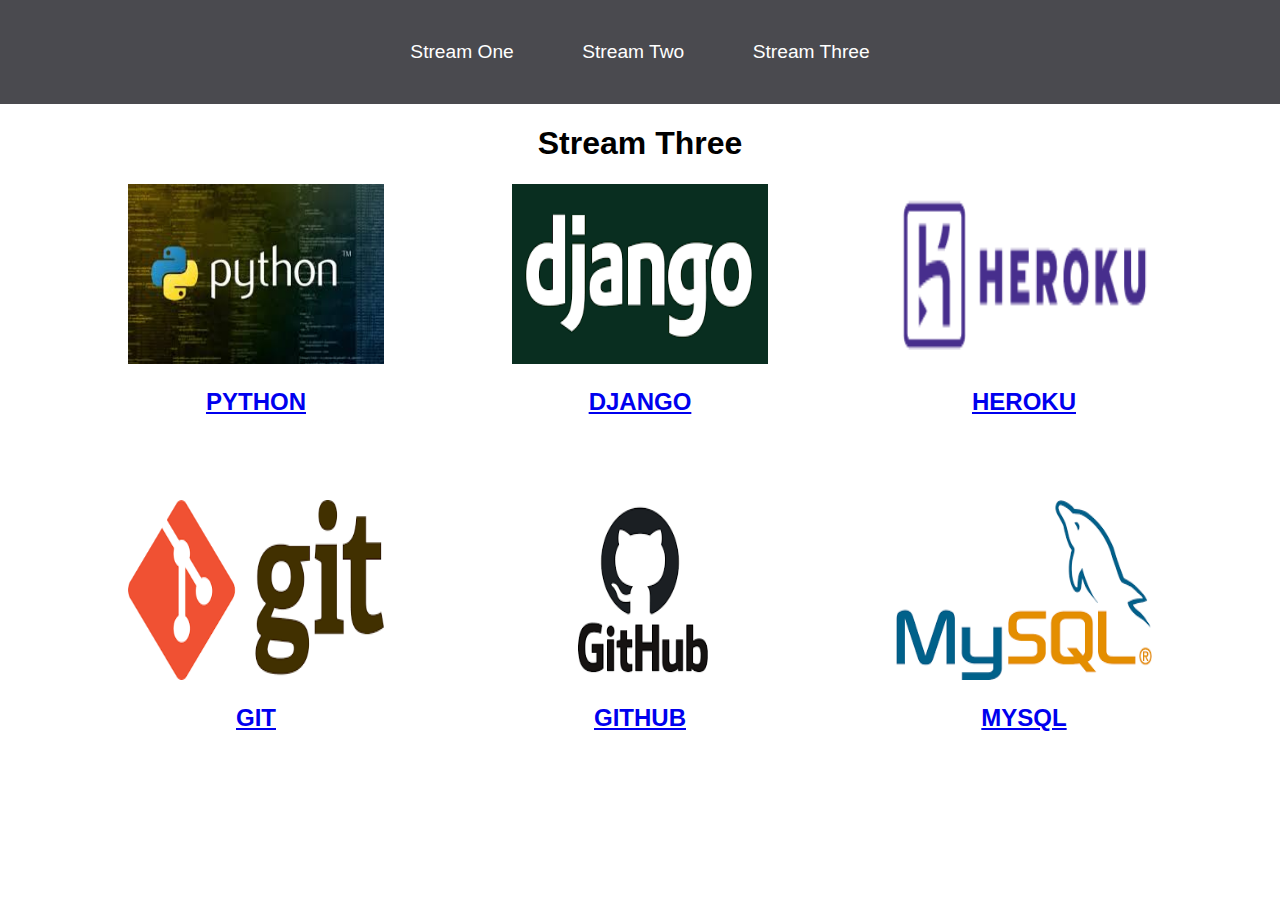
<file: stream-three.html>
<!DOCTYPE html>
<html lang="en">
<head>
    <meta charset="UTF-8">
    <meta name="viewport" content="width=device-width, initial-scale=1.0">
    <meta http-equiv="X-UA-Compatible" content="ie=edge">
    <title>Hello Worlds</title>
    <link rel="stylesheet" href="css/style.css">
</head>
<body>
    <nav>
         <ul>
             <li><a href="index.html">Stream One</a></li>
             <li><a href="stream-two.html">Stream Two</a></li>
             <li><a href="stream-three.html">Stream Three</a></li>
         </ul>
    </nav>
    <h1>Stream Three</h1>
    
    <div class="card">
                   <a href="https://en.wikipedia.org/wiki/Python_(programming_language)" target="_blank">
                   <img src="[data-uri]" 
                   alt="PYTHON">
                   <h2>PYTHON</h2>
                   </a>
        </div>

        <div class="card">
                   <a href="https://en.wikipedia.org/wiki/Django_(web_framework)" target="_blank">
                   <img src="[data-uri]" 
                   alt="Django">
                   <h2>Django</h2>
                   </a>
        </div>

        <div class="card">
                   <a href="https://en.wikipedia.org/wiki/Heroku" target="_blank">
                   <img src="[data-uri]" 
                   alt="Heroku">
                   <h2>Heroku</h2>
                   </a>
        </div>

        <div class="card">
                   <a href="https://en.wikipedia.org/wiki/Git" target="_blank">
                   <img src="[data-uri]"
                   alt="GIT">
                   <h2>GIT</h2>
                   </a>
        </div>

        <div class="card">
                   <a href="https://en.wikipedia.org/wiki/GitHub" target="_blank">
                   <img src="[data-uri]"
                   alt="GITHUB">
                   <h2>GITHUB</h2>
                   </a>
        </div>

        <div class="card">
                   <a href="https://en.wikipedia.org/wiki/MySQL" target="_blank">
                   <img src="[data-uri]" 
                   alt="MySQL">
                   <h2>MySQL</h2>
                   </a>
        </div>
</body>
</html>
</file>
<file: css/style.css>
body{
     margin: 0;
     padding: 0;
     font-family: Oswald, sans-serif;
}

nav ul{
       list-style: none;
       background-color: #4a4a4f;
       text-align: center;
       padding: 0;
       margin:0;
}

nav li{
        font-size: 1.2em;
        line-height: 40px;
        height: 40px;
        display: inline-block;
        margin: 2.5%;
}

nav a {
       text-decoration: none;
       color: white;
       display: block;    
}

nav a:hover {
             background-color: white;
             color: #4a4a4f;             
}

.card {
    float: left;
    width: 20%;
    margin-left: 10%;
    margin-bottom: 5%;
}

.card a {
         text-align: center;
}

img{
    width: 100%;
    height: 180px;
}

h1{
    text-align: center;
}

h2{
    text-transform: uppercase;
}
</file>
